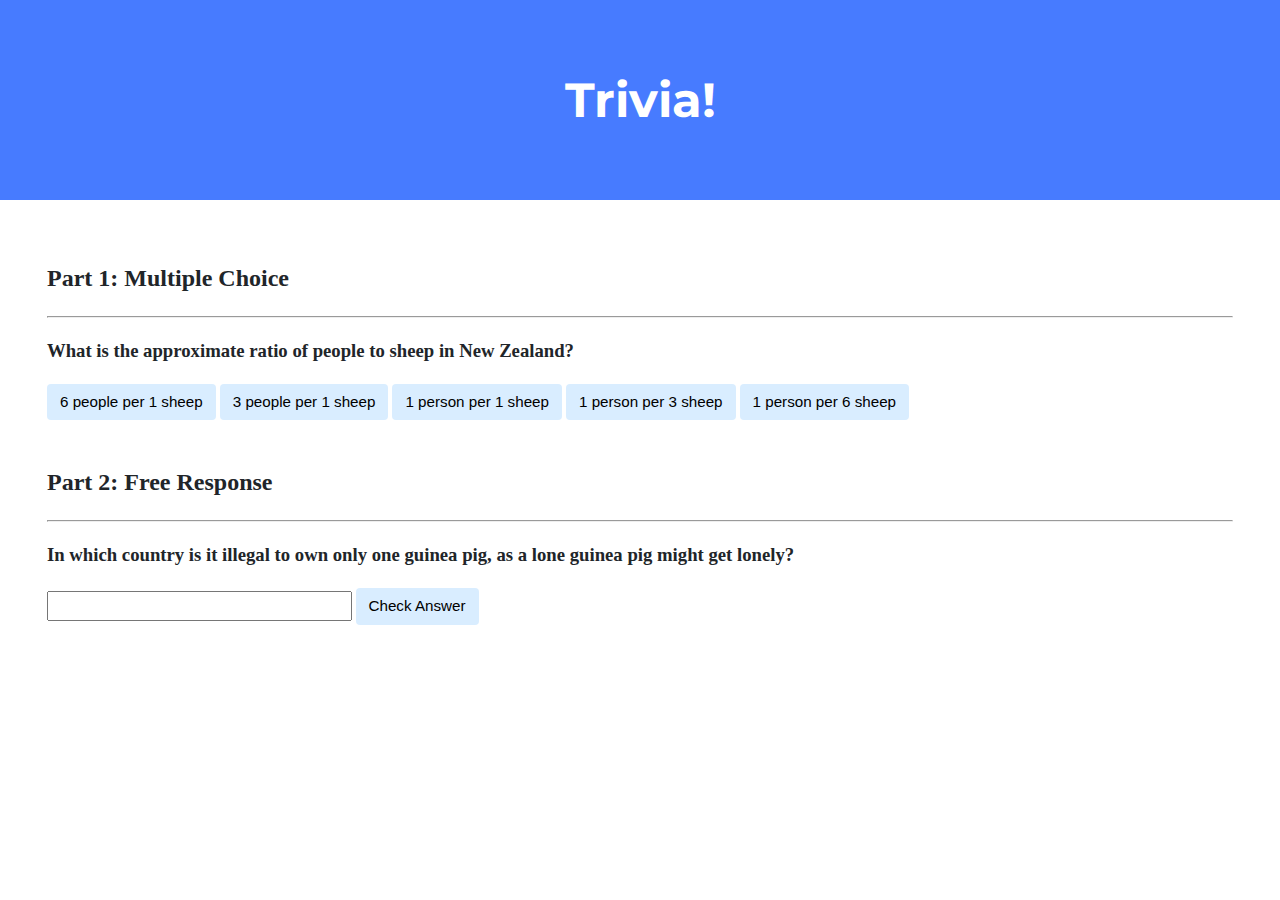
<file: pset8/trivia/index.html>
<!DOCTYPE html>

<html lang="en">
    <head>
        <link href="https://fonts.googleapis.com/css2?family=Montserrat:wght@500&display=swap" rel="stylesheet">
        <link href="styles.css" rel="stylesheet">
        <title>Trivia!</title>
        <script>
            // TODO: Add code to check answers to questions

            // Multiple choice
            // Incorrect answer: red button "Incorrect" text beneath question
            // Correct answer: green button "Correct!" text beneath question

            function mc_checkAnswer(clickedButton) {
                var buttons = document.querySelectorAll('.mc_btn');

                for (let i = 0; i < buttons.length; i++)
                    buttons[i].style.backgroundColor = "#d9edff";


                // check if correct button is pressed, change colors correspondingly.
                // trim to remove whitespace for good practice
                if (clickedButton.textContent.trim() === '1 person per 1 sheep') {
                    clickedButton.style.backgroundColor = 'green';
                    document.getElementById('mc_result_text').textContent = 'Correct!';
                } else {
                    clickedButton.style.backgroundColor = 'red';
                    document.getElementById('mc_result_text').textContent = 'Incorrect';
                }
            }

            // Free response
            // Incorrect answer: input field changes to red color, "Incorrect" text beneath question
            // Correct answer: input field changes to green color, "Correct" text beneath question

            function fr_checkAnswer() {
                var input = document.querySelector('.fr_input');

                // check if input value is correct, change color of input correspondingly.
                // trim to remove whitespace for good practice
                // to lowercase so that the answer is not case-sensitive.
                if (input.value.trim().toLowerCase() === 'switzerland') {
                    input.style.backgroundColor = 'green';
                    document.getElementById('fr_result_text').textContent = 'Correct!';
                } else {
                    input.style.backgroundColor = 'red';
                    document.getElementById('fr_result_text').textContent = 'Incorrect';
                }
            }


        </script>
    </head>
    <body>
        <div class="header">
            <h1>Trivia!</h1>
        </div>

        <div class="container">
            <div class="section">
                <h2>Part 1: Multiple Choice </h2>
                <hr>
                <!-- TODO: Add multiple choice question here -->
                <h3>What is the approximate ratio of people to sheep in New Zealand?</h3>
                <p id="mc_result_text"></p>
                <button class="mc_btn" onClick="mc_checkAnswer(this)" >6 people per 1 sheep</button>
                <button class="mc_btn" onClick="mc_checkAnswer(this)" >3 people per 1 sheep</button>
                <button class="mc_btn" onClick="mc_checkAnswer(this)" >1 person per 1 sheep</button>
                <button class="mc_btn" onClick="mc_checkAnswer(this)" >1 person per 3 sheep</button>
                <button class="mc_btn" onClick="mc_checkAnswer(this)" >1 person per 6 sheep</button>
            </div>

            <div class="section">
                <h2>Part 2: Free Response</h2>
                <hr>
                <!-- TODO: Add free response question here -->
                <h3>In which country is it illegal to own only one guinea pig, as a lone guinea pig might get lonely?</h3>
                <p id="fr_result_text"></p>
                    <input type="text" class="fr_input"></input>
                    <button class="fr_btn" onClick="fr_checkAnswer()">Check Answer</button>
            </div>
        </div>
    </body>
</html>
</file>
<file: pset8/trivia/styles.css>
body {
    background-color: #fff;
    color: #212529;
    font-size: 1rem;
    font-weight: 400;
    line-height: 1.5;
    margin: 0;
    text-align: left;
}

.container {
    margin-left: auto;
    margin-right: auto;
    padding-left: 15px;
    padding-right: 15px;
}

.header {
    background-color: #477bff;
    color: #fff;
    margin-bottom: 2rem;
    padding: 2rem 1rem;
    text-align: center;
}

.section {
    padding: 0.5rem 2rem 1rem 2rem;
}

.section:hover {
    background-color: #f5f5f5;
    transition: color 2s ease-in-out, background-color 0.15s ease-in-out;
}

h1 {
    font-family: 'Montserrat', sans-serif;
    font-size: 48px;
}

button, input[type="submit"] {
    background-color: #d9edff;
    border: 1px solid transparent;
    border-radius: 0.25rem;
    font-size: 0.95rem;
    font-weight: 400;
    line-height: 1.5;
    padding: 0.375rem 0.75rem;
    text-align: center;
    transition: color 0.15s ease-in-out, background-color 0.15s ease-in-out, border-color 0.15s ease-in-out, box-shadow 0.15s ease-in-out;
    vertical-align: middle;
}


input[type="text"] {
    line-height: 1.8;
    width: 25%;
}

input[type="text"]:hover {
    background-color: #f5f5f5;
    transition: color 2s ease-in-out, background-color 0.15s ease-in-out;
}
</file>
